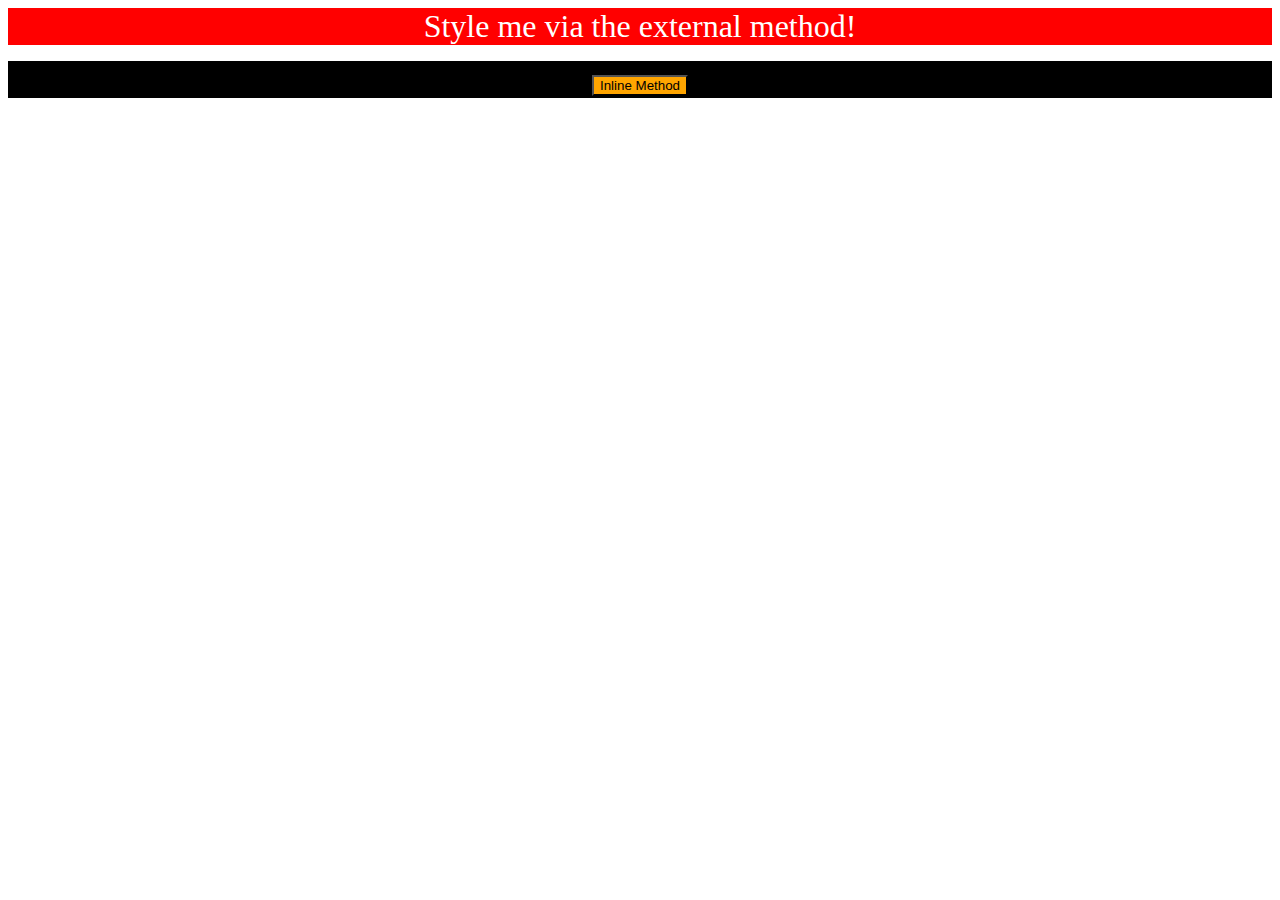
<file: foundations/01-css-methods/index.html>
<!DOCTYPE html>
<html lang="en">
  <head>
    <style>
      button{
        background-color:orange ;
      }
    </style>
    <meta charset="UTF-8">
    <meta http-equiv="X-UA-Compatible" content="IE=edge">
    <meta name="viewport" content="width=device-width, initial-scale=1.0">
    <title>Methods for Adding CSS</title>
    <link rel="stylesheet" href="index.css">
  </head>
  <body>
    <div>Style me via the external method!</div>
    <p>  <div style="background-color: black;,color:white"
      I would like to be styled with the internal method, please.</p>
    <button>Inline Method</button>
  </body>
</html>
</file>
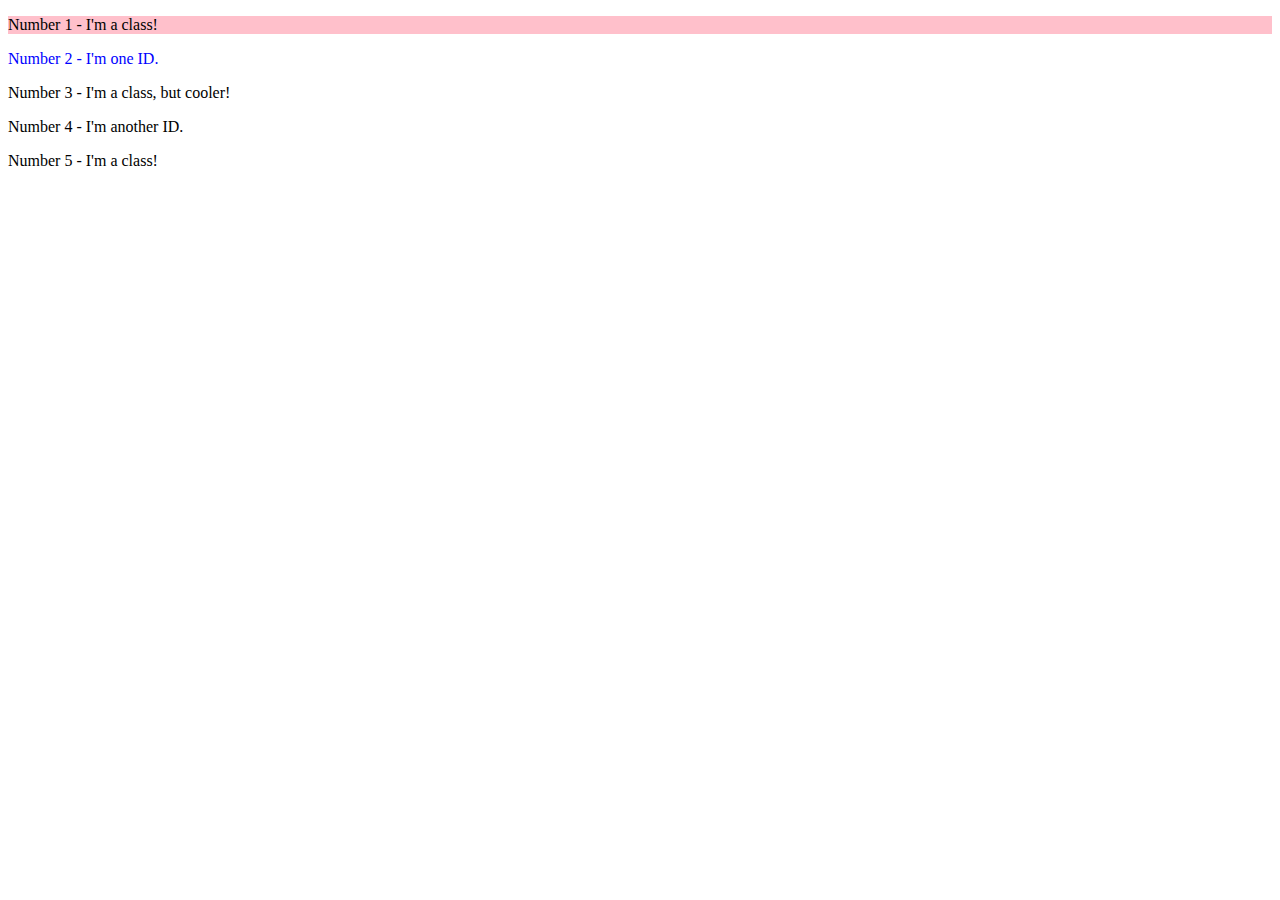
<file: foundations/02-class-id-selectors/index.html>
<!DOCTYPE html>
<html lang="en">
  <head>
    <meta charset="UTF-8">
    <meta http-equiv="X-UA-Compatible" content="IE=edge">
    <meta name="viewport" content="width=device-width, initial-scale=1.0">
    <title>Class and ID Selectors</title>
    <link rel="stylesheet" href="style.css">
  </head>
  <body>
    <p class="class1">Number 1 - I'm a class!</p>
    <div id="ID1">Number 2 - I'm one ID.</div>
    <p>Number 3 - I'm a class, but cooler!</p>
    <div>Number 4 - I'm another ID.</div>
    <p>Number 5 - I'm a class!</p>
  </body>
</html>
</file>
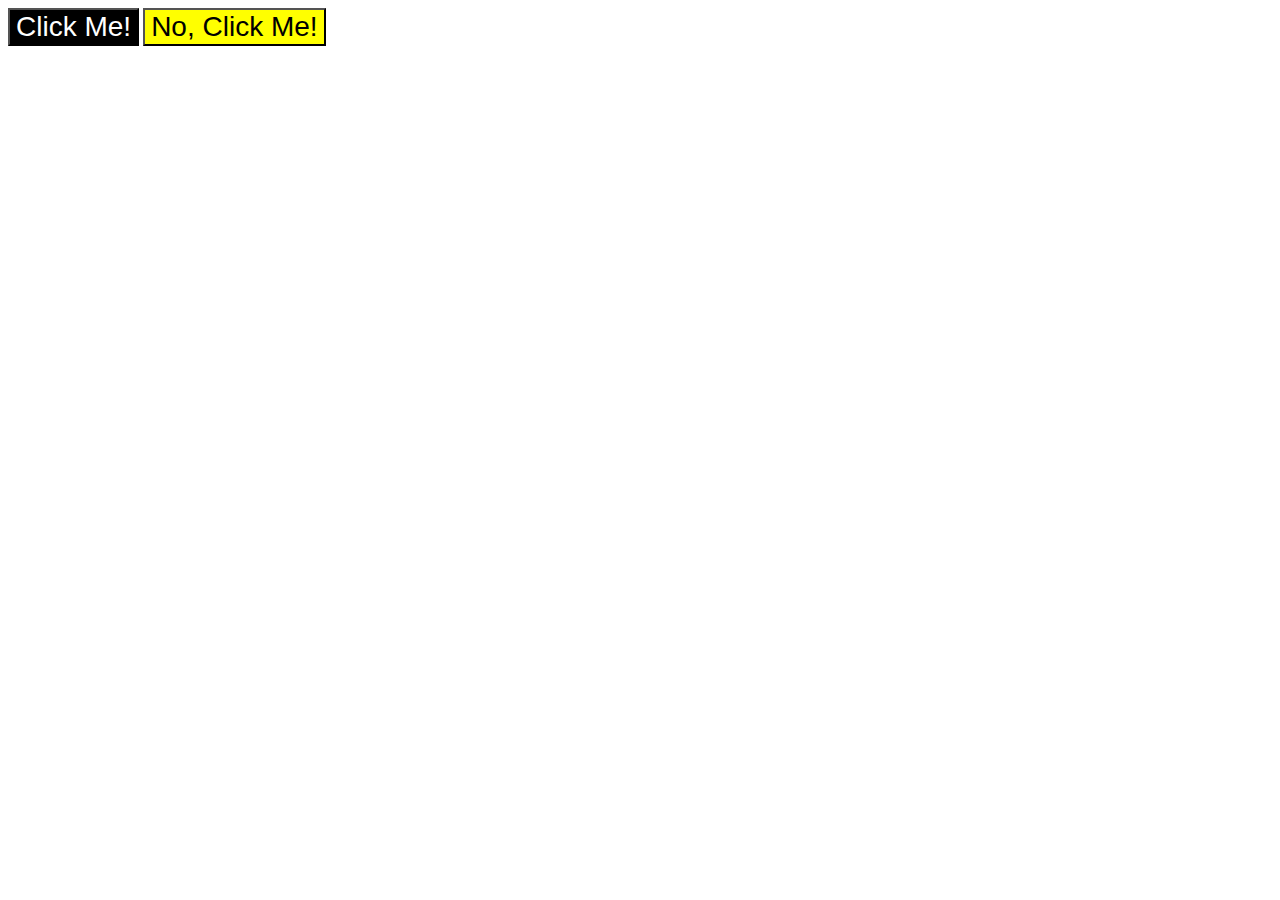
<file: foundations/03-grouping-selectors/index.html>
<!DOCTYPE html>
<html lang="en">
  <head>
    <meta charset="UTF-8">
    <meta http-equiv="X-UA-Compatible" content="IE=edge">
    <meta name="viewport" content="width=device-width, initial-scale=1.0">
    <title>Grouping Selectors</title>
    <link rel="stylesheet" href="style.css">
  </head>
  <body>
    <button class="E1">Click Me!</button>
    <button class="E2">No, Click Me!</button>
  </body>
</html>
</file>
<file: foundations/01-css-methods/index.css>
div{
    background-color: red;
    color: white;
    font-size: 32px;
     text-align:center;
 }
</file>
<file: foundations/02-class-id-selectors/style.css>
.class1{
    background-color: pink;
}

#ID1{
    color:blue;
}
</file>
<file: foundations/03-grouping-selectors/style.css>
.E1{
background-color:black;
color:white;
}

.E2{
background-color:yellow;
}

.E1,.E2{
font-size:28px;
fonts:Helvetica,Times New Roman;

}
</file>
